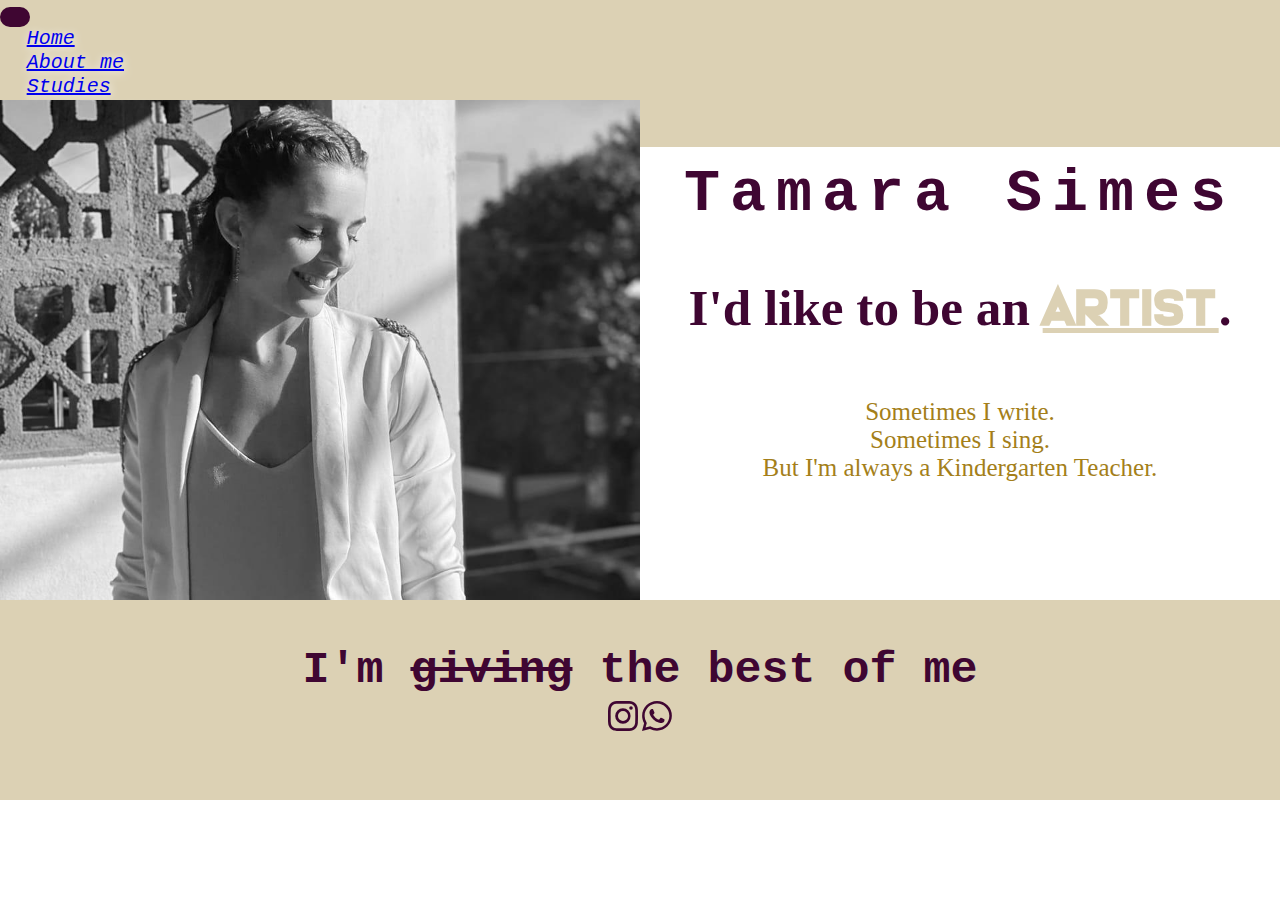
<file: index.html>
<!DOCTYPE html>
<html lang="en">
<head>
    <meta charset="UTF-8">
    <meta name="viewport" content="width=device-width, initial-scale=1.0">
    <meta name="description" content="About me, Tamara Simes">
    <meta name="keywords" content="Tamara Simes, My life, hobbies and studies">
    <title>Tamara Simes - Suitcase</title>
    <link
    rel="stylesheet"
    href="https://cdnjs.cloudflare.com/ajax/libs/animate.css/4.1.1/animate.min.css"/>
    <!--Bootstrap Link-->
    <link rel="stylesheet" href="https://cdn.jsdelivr.net/npm/bootstrap@4.6.2/dist/css/bootstrap.min.css" integrity="sha384-xOolHFLEh07PJGoPkLv1IbcEPTNtaed2xpHsD9ESMhqIYd0nLMwNLD69Npy4HI+N" crossorigin="anonymous">
    <!--Fin Bootstrap Link-->

    <link rel="stylesheet" href="css/estilos.css">
</head>
<body>
    <!--Barra de navegación-->
    <nav class="navbar navbar-expand-lg navbar-light" style="background-color:#dcd1b" id="bg-color">
            <button class="navbar-toggler" type="button" data-toggle="collapse" data-target="#collapsibleNavbar">
              <span class="navbar-toggler-icon"> </span>
            </button>
            <div class="collapse navbar-collapse" id="collapsibleNavbar">
              <ul class="navbar-nav">
                <li class="nav-item">
                  <a class="nav-link" href="./index.html">Home</a>
                </li>
                <li class="nav-item">
                  <a class="nav-link" href="pages/aboutme.html">About me</a>
                </li>
                <li class="nav-item">
                  <a class="nav-link" href="pages/studies.html">Studies</a>
                </li>    
                <li class="nav-item">
                    <a class="nav-link" href="pages/experiences.html">Experiences</a>
                  </li>    
                  <a class="nav-link" href="pages/contact.html">Contact</a>
              </ul>
            </div>  
          </nav>   
          <!--Fin Barra de navegación-->
        <div class="presentacion"> 
            <div class="item1 animate__animated animate__backInLeft">
               </div>
            <div class="item2">
            <h1 class="animate__animated animate__backInDown">Tamara Simes</h1>
            <h2> I'd like to be an <span> artist</span>.</h2>
            <p> Sometimes I write. <br> Sometimes I sing. <br> 
                But I'm always a Kindergarten Teacher.</p>
            </div>
         </div>
    <footer>
        <h3>I'm <span>giving</span> the best of me</h3>
        <div class="logos-redes">
            <a class=instagram href="https://www.instagram.com/tamisimes/"><svg xmlns="http://www.w3.org/2000/svg" width="30" height="30" fill="currentColor" class="instagram" viewBox="0 0 16 16">
            <path d="M8 0C5.829 0 5.556.01 4.703.048 3.85.088 3.269.222 2.76.42a3.917 3.917 0 0 0-1.417.923A3.927 3.927 0 0 0 .42 2.76C.222 3.268.087 3.85.048 4.7.01 5.555 0 5.827 0 8.001c0 2.172.01 2.444.048 3.297.04.852.174 1.433.372 1.942.205.526.478.972.923 1.417.444.445.89.719 1.416.923.51.198 1.09.333 1.942.372C5.555 15.99 5.827 16 8 16s2.444-.01 3.298-.048c.851-.04 1.434-.174 1.943-.372a3.916 3.916 0 0 0 1.416-.923c.445-.445.718-.891.923-1.417.197-.509.332-1.09.372-1.942C15.99 10.445 16 10.173 16 8s-.01-2.445-.048-3.299c-.04-.851-.175-1.433-.372-1.941a3.926 3.926 0 0 0-.923-1.417A3.911 3.911 0 0 0 13.24.42c-.51-.198-1.092-.333-1.943-.372C10.443.01 10.172 0 7.998 0h.003zm-.717 1.442h.718c2.136 0 2.389.007 3.232.046.78.035 1.204.166 1.486.275.373.145.64.319.92.599.28.28.453.546.598.92.11.281.24.705.275 1.485.039.843.047 1.096.047 3.231s-.008 2.389-.047 3.232c-.035.78-.166 1.203-.275 1.485a2.47 2.47 0 0 1-.599.919c-.28.28-.546.453-.92.598-.28.11-.704.24-1.485.276-.843.038-1.096.047-3.232.047s-2.39-.009-3.233-.047c-.78-.036-1.203-.166-1.485-.276a2.478 2.478 0 0 1-.92-.598 2.48 2.48 0 0 1-.6-.92c-.109-.281-.24-.705-.275-1.485-.038-.843-.046-1.096-.046-3.233 0-2.136.008-2.388.046-3.231.036-.78.166-1.204.276-1.486.145-.373.319-.64.599-.92.28-.28.546-.453.92-.598.282-.11.705-.24 1.485-.276.738-.034 1.024-.044 2.515-.045v.002zm4.988 1.328a.96.96 0 1 0 0 1.92.96.96 0 0 0 0-1.92zm-4.27 1.122a4.109 4.109 0 1 0 0 8.217 4.109 4.109 0 0 0 0-8.217zm0 1.441a2.667 2.667 0 1 1 0 5.334 2.667 2.667 0 0 1 0-5.334z"/>
          </svg></a>
        <a class="whatsapp" href="https://wa.me/3513491632"><svg xmlns="http://www.w3.org/2000/svg" width="30" height="30" fill="currentColor" class="bi bi-whatsapp" viewBox="0 0 16 16">
            <path d="M13.601 2.326A7.854 7.854 0 0 0 7.994 0C3.627 0 .068 3.558.064 7.926c0 1.399.366 2.76 1.057 3.965L0 16l4.204-1.102a7.933 7.933 0 0 0 3.79.965h.004c4.368 0 7.926-3.558 7.93-7.93A7.898 7.898 0 0 0 13.6 2.326zM7.994 14.521a6.573 6.573 0 0 1-3.356-.92l-.24-.144-2.494.654.666-2.433-.156-.251a6.56 6.56 0 0 1-1.007-3.505c0-3.626 2.957-6.584 6.591-6.584a6.56 6.56 0 0 1 4.66 1.931 6.557 6.557 0 0 1 1.928 4.66c-.004 3.639-2.961 6.592-6.592 6.592zm3.615-4.934c-.197-.099-1.17-.578-1.353-.646-.182-.065-.315-.099-.445.099-.133.197-.513.646-.627.775-.114.133-.232.148-.43.05-.197-.1-.836-.308-1.592-.985-.59-.525-.985-1.175-1.103-1.372-.114-.198-.011-.304.088-.403.087-.088.197-.232.296-.346.1-.114.133-.198.198-.33.065-.134.034-.248-.015-.347-.05-.099-.445-1.076-.612-1.47-.16-.389-.323-.335-.445-.34-.114-.007-.247-.007-.38-.007a.729.729 0 0 0-.529.247c-.182.198-.691.677-.691 1.654 0 .977.71 1.916.81 2.049.098.133 1.394 2.132 3.383 2.992.47.205.84.326 1.129.418.475.152.904.129 1.246.08.38-.058 1.171-.48 1.338-.943.164-.464.164-.86.114-.943-.049-.084-.182-.133-.38-.232z"/>
          </svg> </a>
        </div>
    </footer>
    <!--Script Bootstrap-->
    <script src="archivo.js"></script>
    <script src="https://cdn.jsdelivr.net/npm/jquery@3.5.1/dist/jquery.slim.min.js" integrity="sha384-DfXdz2htPH0lsSSs5nCTpuj/zy4C+OGpamoFVy38MVBnE+IbbVYUew+OrCXaRkfj" crossorigin="anonymous"></script>
    <script src="https://cdn.jsdelivr.net/npm/bootstrap@4.6.2/dist/js/bootstrap.bundle.min.js" integrity="sha384-Fy6S3B9q64WdZWQUiU+q4/2Lc9npb8tCaSX9FK7E8HnRr0Jz8D6OP9dO5Vg3Q9ct" crossorigin="anonymous"></script>
</body>
</html>
</file>
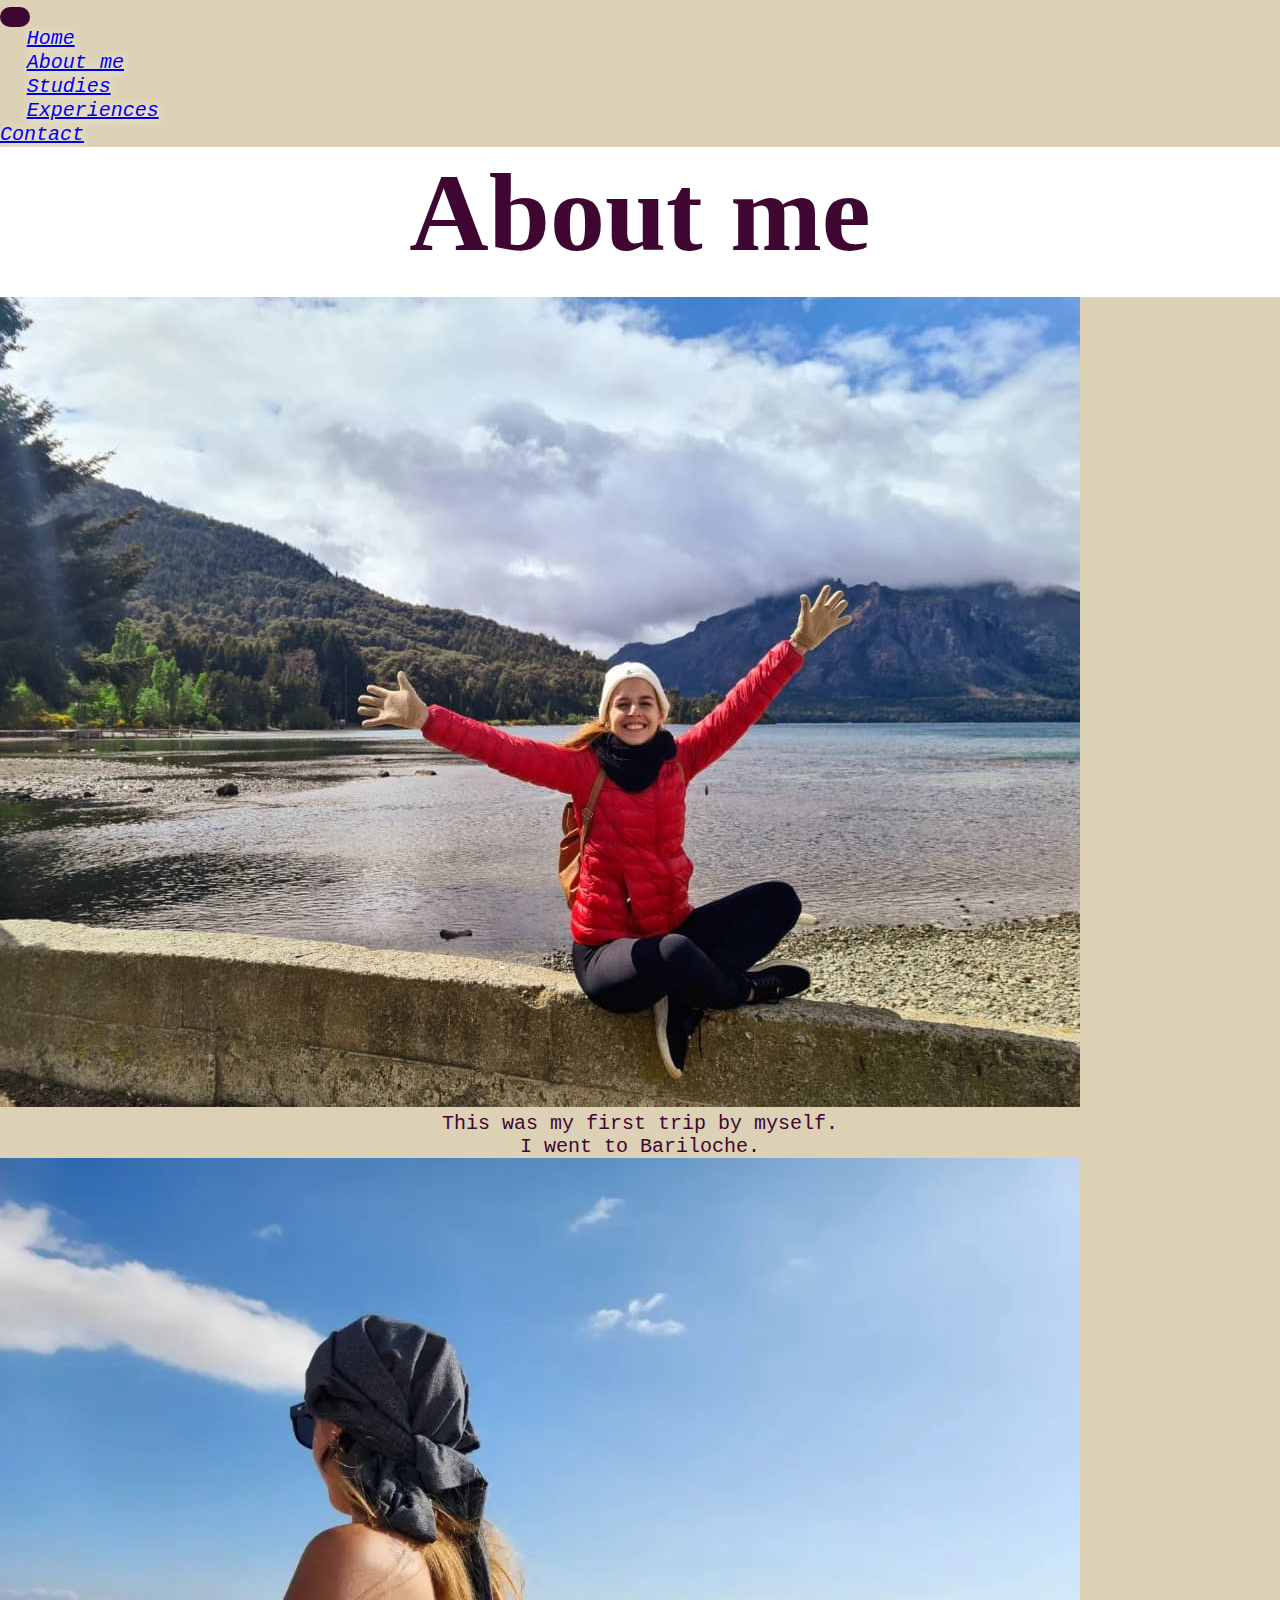
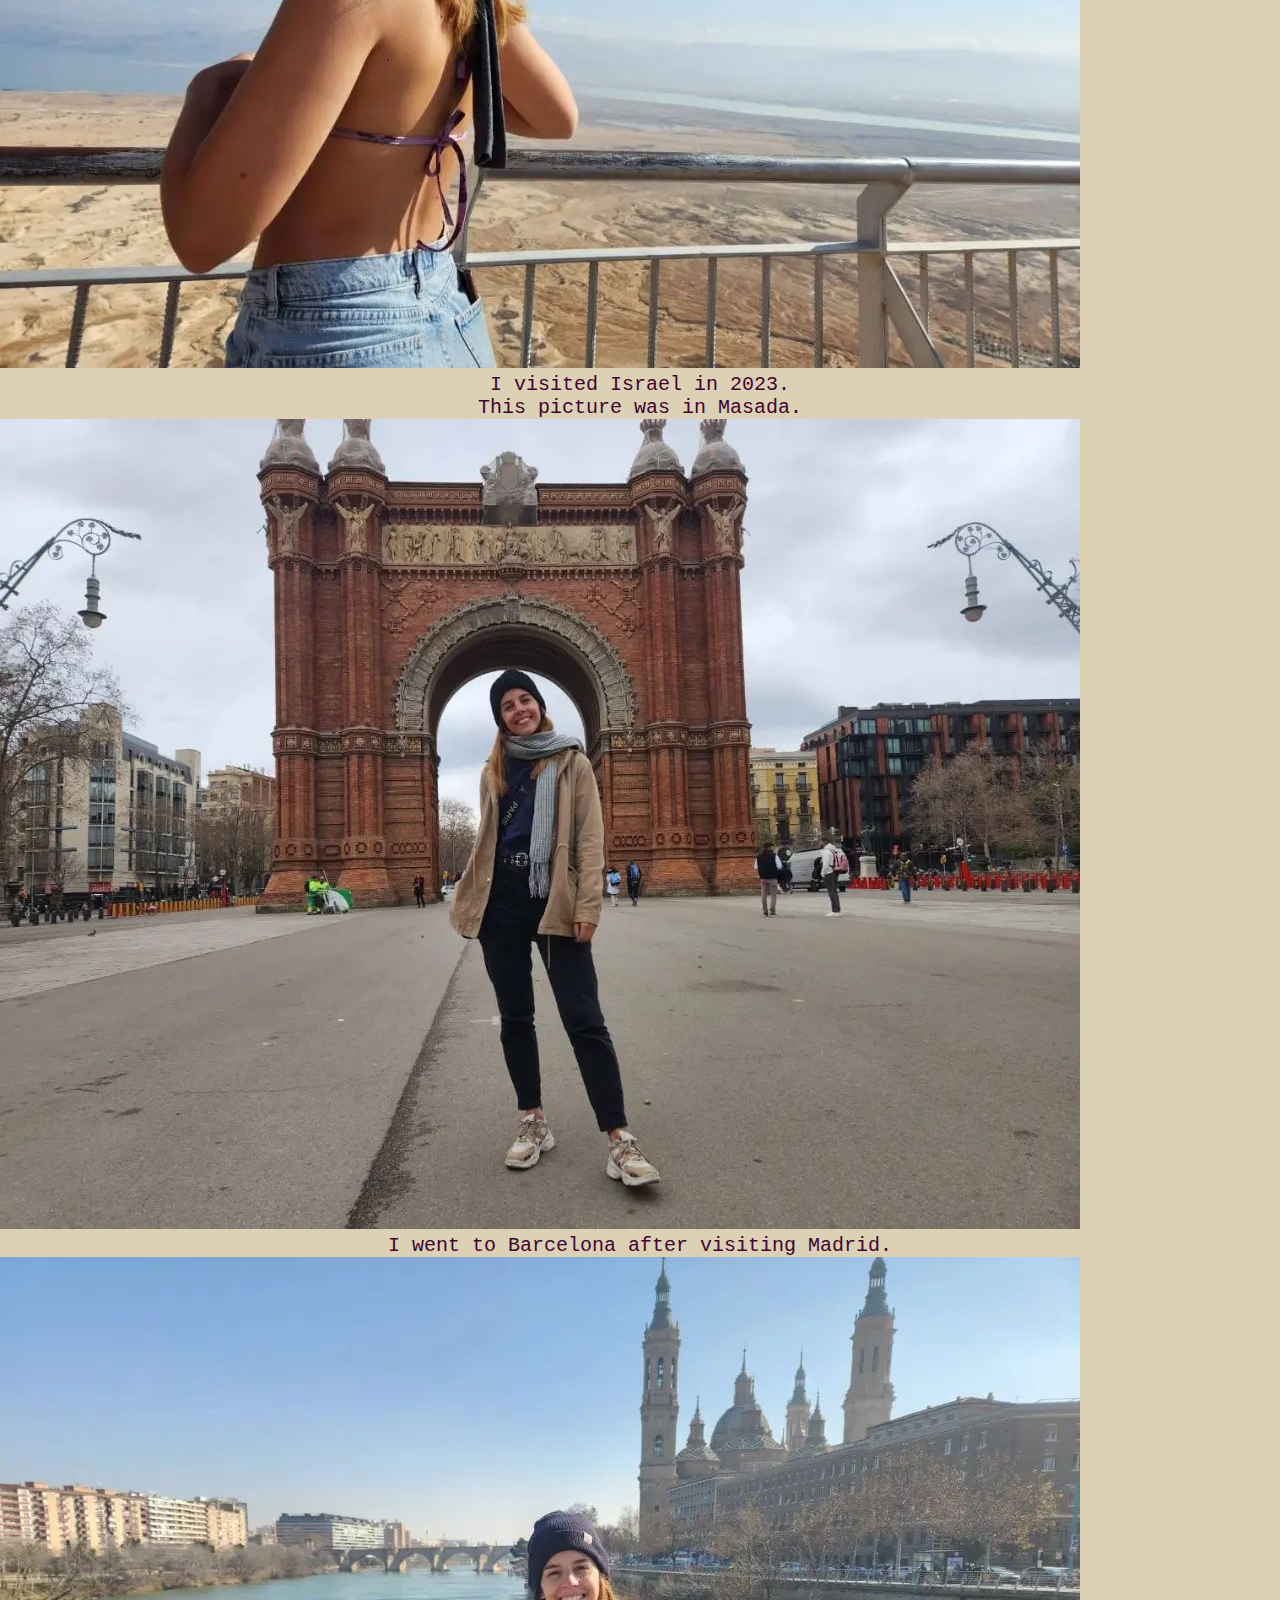
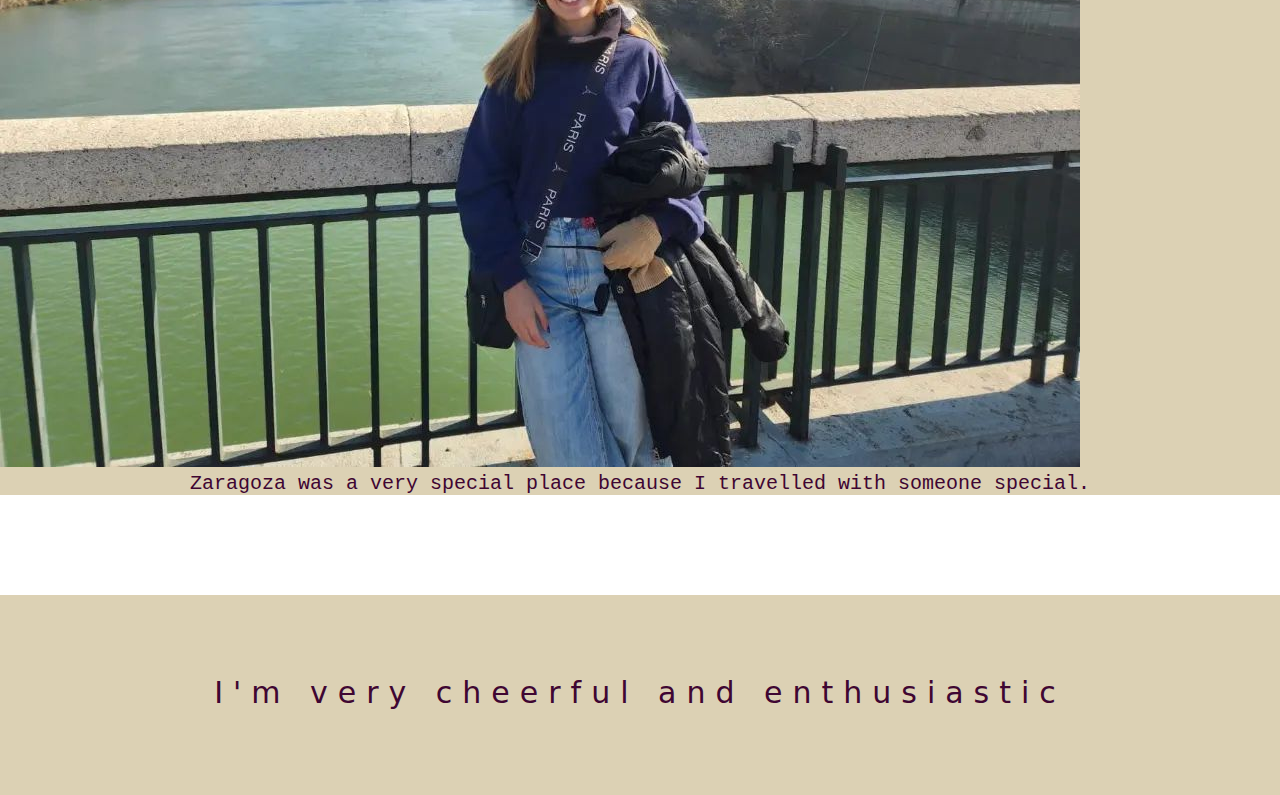
<file: pages/aboutme.html>
<!DOCTYPE html>
<html lang="en">
<head>
    <meta charset="UTF-8">
    <meta name="viewport" content="width=device-width, initial-scale=1.0">
    <meta name="description" content="About my life, Tamara Simes">
    <meta name="keywords" content="About me, Hobbies, Trips">
    <title>Tamara Simes - About me</title>
    <!--Bootstrap Link-->
    <link rel="stylesheet" href="https://cdn.jsdelivr.net/npm/bootstrap@4.6.2/dist/css/bootstrap.min.css" integrity="sha384-xOolHFLEh07PJGoPkLv1IbcEPTNtaed2xpHsD9ESMhqIYd0nLMwNLD69Npy4HI+N" crossorigin="anonymous">
    <!--Fin Bootstrap Link-->
    <link rel="stylesheet" href="../css/estilos.css">
</head>
<body>
    <!--Barra de navegación-->
    <nav class="navbar navbar-expand-lg navbar-light" style="background-color:#dcd1b" id="bg-color">
    <button class="navbar-toggler" type="button" data-toggle="collapse" data-target="#collapsibleNavbar">
      <span class="navbar-toggler-icon"> </span>
    </button>
    <div class="collapse navbar-collapse" id="collapsibleNavbar">
      <ul class="navbar-nav">
        <li class="nav-item">
          <a class="nav-link" href="../index.html">Home</a>
        </li>
        <li class="nav-item">
          <a class="nav-link" href="../pages/aboutme.html">About me</a>
        </li>
        <li class="nav-item">
          <a class="nav-link" href="../pages/studies.html">Studies</a>
        </li>    
        <li class="nav-item">
            <a class="nav-link" href="../pages/experiences.html">Experiences</a>
          </li>    
          <a class="nav-link" href="../pages/contact.html">Contact</a>
       </ul>
     </div>  
   </nav> 
  <!--Fin Barra de navegación-->
  <div> 
    <h2 class="titulo-aboutme"> About me</h2>
  </div>
  <div class="container mt-4" id="cartas-fotos">
    <div class="row">
        <!-- Carta 1 -->
        <div class="col-md-6 mb-4 my-4">
            <div class="card zoom">
                <img src="../imagenes/Barilo.jpg" class="card-img-top" alt="Imagen 1">
                <div class="card-body">
                    <p class="card-text">This was my first trip by myself. <br> I went to Bariloche.</p>
                </div>
            </div>
        </div>
        <!-- Carta 2 -->
        <div class="col-md-6 mb-4 my-4">
            <div class="card zoom">
                <img src="../imagenes/De espalda Israel.webp" class="card-img-top" alt="Imagen 2">
                <div class="card-body">
                    <p class="card-text">I visited Israel in 2023. <br> This picture was in Masada.</p>
                </div>
            </div>
        </div>
        <!-- Carta 3 -->
        <div class="col-md-6 mb-4 my-4">
            <div class="card zoom">
                <img src="../imagenes/Barcelona.webp" class="card-img-top" alt="Imagen 3">
                <div class="card-body">
                    <p class="card-text">I went to Barcelona after visiting Madrid. <br> </p>
                </div>
            </div>
        </div>
        <!-- Carta 4 -->
        <div class="col-md-6 mb-4 my-4">
            <div class="card zoom">
                <img src="../imagenes/Zaragoza.webp" class="card-img-top" alt="Imagen 4">
                <div class="card-body">
                    <p class="card-text">Zaragoza was a very special place because I travelled with someone special. </p>
                </div>
            </div>
        </div>
    </div>
</div>
<footer class="footer-aboutme">
  <p class="descripcion-aboutme"> I'm very cheerful and enthusiastic</p>
</footer>
    <!--Script Bootstrap-->
    <script src="https://code.jquery.com/jquery-3.6.4.min.js"></script>
    <script src="../archivo.js"></script>
    <script src="https://cdn.jsdelivr.net/npm/bootstrap@4.6.2/dist/js/bootstrap.bundle.min.js" integrity="sha384-Fy6S3B9q64WdZWQUiU+q4/2Lc9npb8tCaSX9FK7E8HnRr0Jz8D6OP9dO5Vg3Q9ct" crossorigin="anonymous"></script>
</body>
</html>
</file>
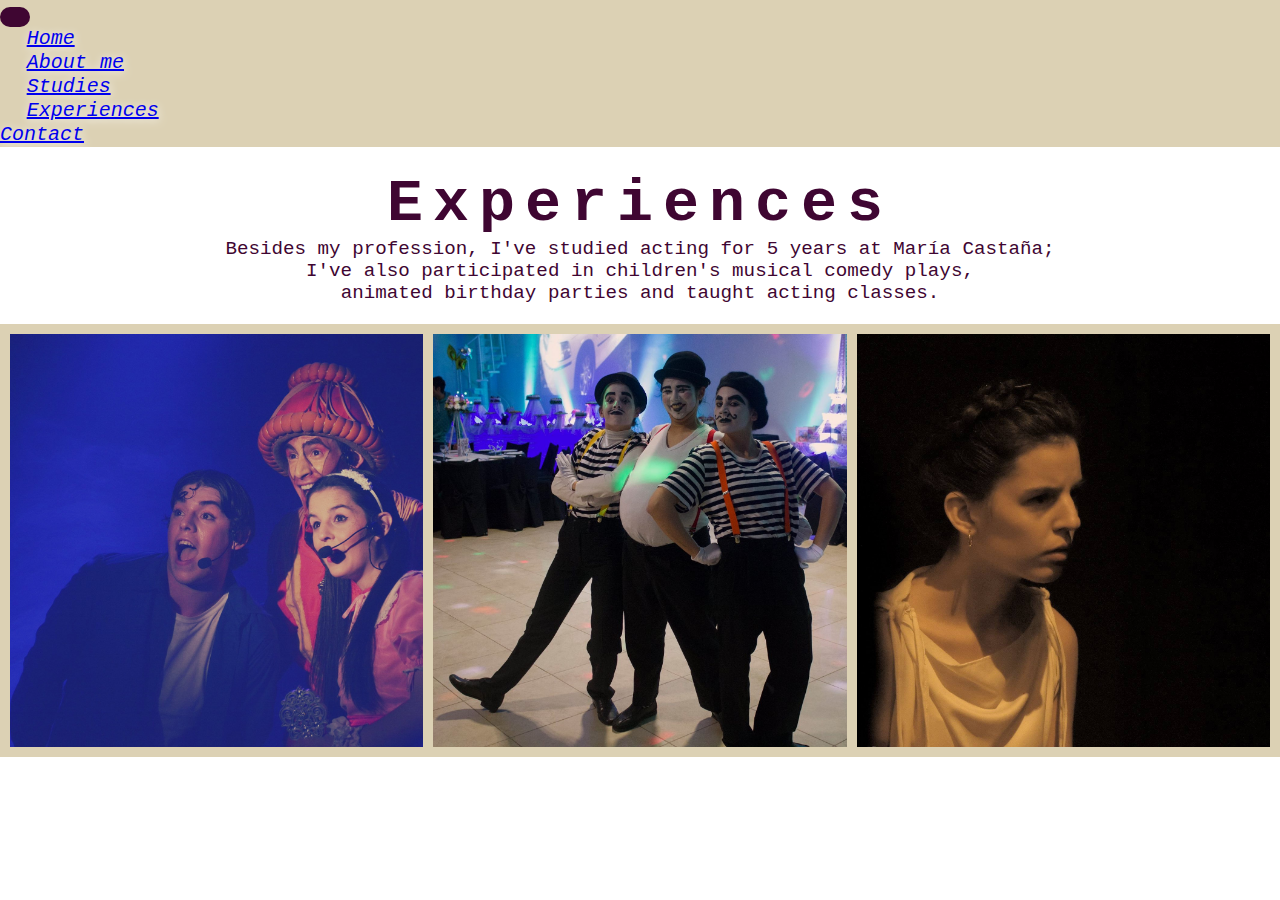
<file: pages/experiences.html>
<!DOCTYPE html>
<html lang="en">
<head>
    <meta charset="UTF-8">
    <meta name="viewport" content="width=device-width, initial-scale=1.0">
    <title>Tamara Simes - Experiences</title>
    <meta name="description" content="My experiences in my life">
    <meta name="keywords" content="Experiences, Tamara Simes">
    <!--Link Animación-->
    <link
    rel="stylesheet"
    href="https://cdnjs.cloudflare.com/ajax/libs/animate.css/4.1.1/animate.min.css">
    <!--Link Bootstrap-->
    <link rel="stylesheet" href="https://cdn.jsdelivr.net/npm/bootstrap@4.6.2/dist/css/bootstrap.min.css" integrity="sha384-xOolHFLEh07PJGoPkLv1IbcEPTNtaed2xpHsD9ESMhqIYd0nLMwNLD69Npy4HI+N" crossorigin="anonymous">
    <!--Fin Link Bootstrap-->
    <link rel="stylesheet" href="../css/estilos.css">
</head>
    <!--Barra de navegación-->
    <nav class="navbar navbar-expand-lg navbar-light" style="background-color:#dcd1b" id="bg-color">
        <button class="navbar-toggler" type="button" data-toggle="collapse" data-target="#collapsibleNavbar">
          <span class="navbar-toggler-icon"> </span>
        </button>
        <div class="collapse navbar-collapse" id="collapsibleNavbar">
          <ul class="navbar-nav">
            <li class="nav-item">
              <a class="nav-link" href="../index.html">Home</a>
            </li>
            <li class="nav-item">
              <a class="nav-link" href="../pages/aboutme.html">About me</a>
            </li>
            <li class="nav-item">
              <a class="nav-link" href="../pages/studies.html">Studies</a>
            </li>    
            <li class="nav-item">
                <a class="nav-link" href="../pages/experiences.html">Experiences</a>
              </li>    
              <a class="nav-link" href="../pages/contact.html">Contact</a>
          </ul>
        </div>  
      </nav> 
      <!--Fin barra de navegación-->
      <section class="experiences">
        <h1 class="animate__animated animate__fadeInDown"> Experiences </h1>
        <p class="experiencesp"> Besides my profession, I've studied acting for 5 years at María Castaña;
          <br> I've also participated in children's musical comedy plays, <br> animated birthday parties and taught acting classes.</p>
      </section>
      <div class="gallery animate__animated animate__backInUp">
        <img src="../imagenes/Kakik.jpg" alt="Imagen 1">
        <img src="../imagenes/11047948_10205114105432582_7554506156088411135_o.jpg" alt="Imagen 2">
        <img src="../imagenes/actriz2.jpg" alt="Imagen 4">
      </div>
<!--Script Bootstrap-->
<script src="https://cdn.jsdelivr.net/npm/jquery@3.5.1/dist/jquery.slim.min.js" integrity="sha384-DfXdz2htPH0lsSSs5nCTpuj/zy4C+OGpamoFVy38MVBnE+IbbVYUew+OrCXaRkfj" crossorigin="anonymous"></script>
<script src="https://cdn.jsdelivr.net/npm/bootstrap@4.6.2/dist/js/bootstrap.bundle.min.js" integrity="sha384-Fy6S3B9q64WdZWQUiU+q4/2Lc9npb8tCaSX9FK7E8HnRr0Jz8D6OP9dO5Vg3Q9ct" crossorigin="anonymous"></script>
</body>
</html>
</file>
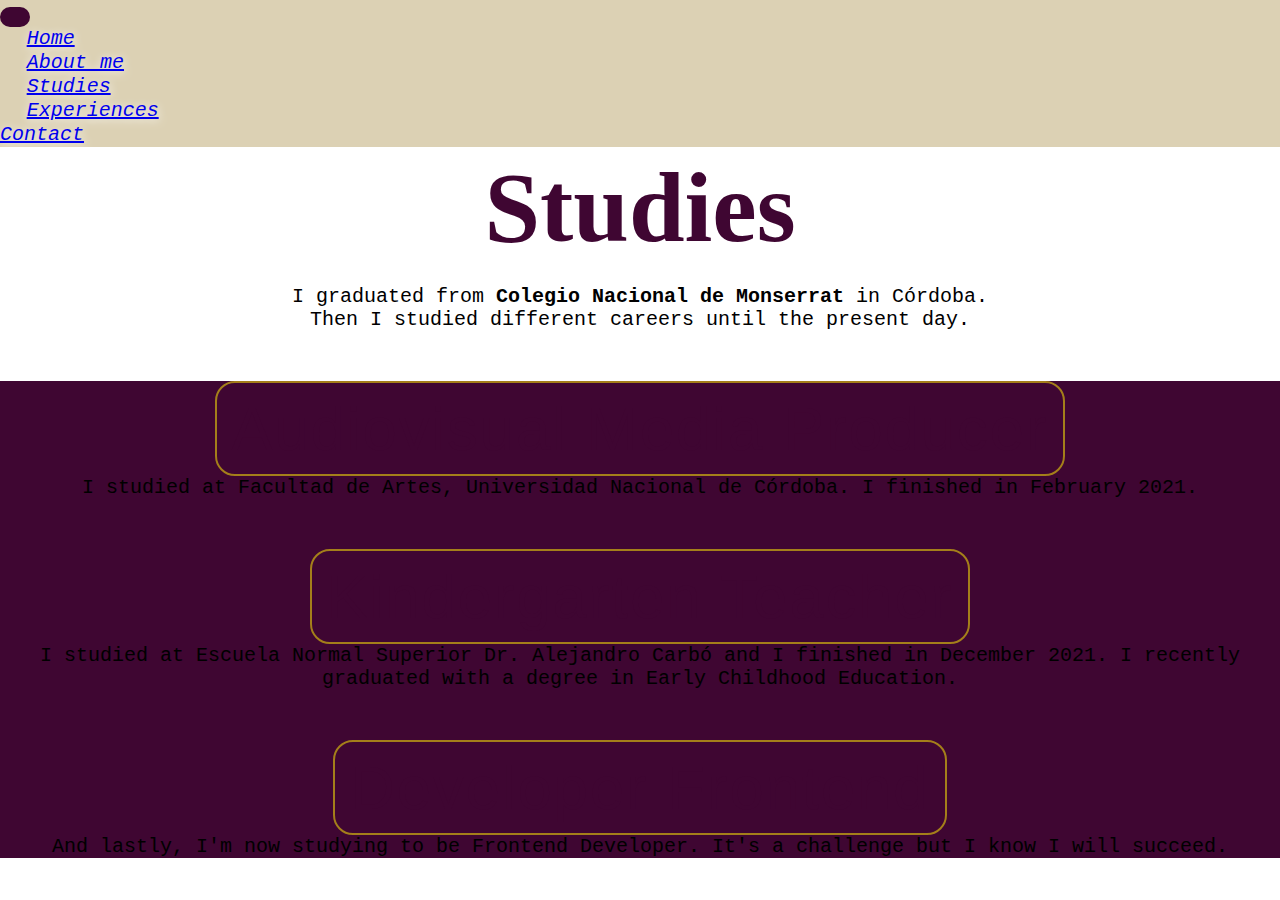
<file: pages/studies.html>
<!DOCTYPE html>
<html lang="en">
<head>
    <meta charset="UTF-8">
    <meta name="viewport" content="width=device-width, initial-scale=1.0">
    <title>Tamara Simes - Studies</title>
    <meta name="description" content="About my studies, Tamara Simes">
    <meta name="keywords" content="About me, my studies">
    <link
    rel="stylesheet"
    href="https://cdnjs.cloudflare.com/ajax/libs/animate.css/4.1.1/animate.min.css"
  />
    <!--Bootstrap Link-->
    <link rel="stylesheet" href="https://cdn.jsdelivr.net/npm/bootstrap@4.6.2/dist/css/bootstrap.min.css" integrity="sha384-xOolHFLEh07PJGoPkLv1IbcEPTNtaed2xpHsD9ESMhqIYd0nLMwNLD69Npy4HI+N" crossorigin="anonymous">
    <!--Fin Bootstrap Link-->
    <link rel="stylesheet" href="../css/estilos.css">
</head>
<body>
    <!--Barra de navegación-->
    <nav class="navbar navbar-expand-lg navbar-light" style="background-color:#dcd1b" id="bg-color">
        <button class="navbar-toggler" type="button" data-toggle="collapse" data-target="#collapsibleNavbar">
          <span class="navbar-toggler-icon"> </span>
        </button>
        <div class="collapse navbar-collapse" id="collapsibleNavbar">
          <ul class="navbar-nav">
            <li class="nav-item">
              <a class="nav-link" href="../index.html">Home</a>
            </li>
            <li class="nav-item">
              <a class="nav-link" href="../pages/aboutme.html">About me</a>
            </li>
            <li class="nav-item">
              <a class="nav-link" href="../pages/studies.html">Studies</a>
            </li>    
            <li class="nav-item">
                <a class="nav-link" href="../pages/experiences.html">Experiences</a>
              </li>    
              <a class="nav-link" href="../pages/contact.html">Contact</a>
          </ul>
        </div>  
      </nav> 
      <!--Fin Barra de navegación-->
      <div class="container">
        <h2 class="studios animate__animated animate__fadeInDownBig">Studies</h2>
        <p class="descripcion-studies">I graduated from <strong>Colegio Nacional de Monserrat</strong> in Córdoba. 
        <br>
        Then I studied different careers until the present day. 
      </p>
      <!--Carreras Bootstrap-->
      <div class="accordion" id="accordionExample">
        <div class="card">
          <div class="card-header" id="headingOne">
            <h2 class="mb-0">
              <button class="btn btn-outline" id="boton-studies"   type="button" data-toggle="collapse" data-target="#collapseOne" aria-expanded="true" aria-controls="collapseOne">
                Audiovisual Media Producer
              </button>
            </h2>
          </div>
          <div id="collapseOne" class="collapse show" aria-labelledby="headingOne" data-parent="#accordionExample">
            <div class="card-body">
              I studied at Facultad de Artes, Universidad Nacional de Córdoba. I finished in February 2021.
            </div>
          </div>
        </div>
        <div class="card">
          <div class="card-header" id="headingTwo">
            <h2 class="mb-0">
              <button class="btn btn-outline" id="boton-studies"  type="button" data-toggle="collapse" data-target="#collapseTwo" aria-expanded="false" aria-controls="collapseTwo">
                Kindergarten Teacher
              </button>
            </h2>
          </div>
          <div id="collapseTwo" class="collapse" aria-labelledby="headingTwo" data-parent="#accordionExample">
            <div class="card-body">
              I studied at Escuela Normal Superior Dr. Alejandro Carbó and I finished in December 2021. I recently graduated with a degree in Early Childhood Education.  
            </div>
          </div>
        </div>
        <div class="card">
          <div class="card-header" id="headingThree">
            <h2 class="mb-0">
              <button class="btn btn-outline" id="boton-studies" type="button" data-toggle="collapse" data-target="#collapseThree" aria-expanded="false" aria-controls="collapseThree">
               Developer Frontend
              </button>
            </h2>
          </div>
          <div id="collapseThree" class="collapse" aria-labelledby="headingThree" data-parent="#accordionExample">
            <div class="card-body">
              And lastly, I'm now studying to be Frontend Developer. It's a challenge but I know I will succeed.
            </div>
          </div>
        </div>
      </div>
<!--Script Bootstrap-->
<script src="https://cdn.jsdelivr.net/npm/jquery@3.5.1/dist/jquery.slim.min.js" integrity="sha384-DfXdz2htPH0lsSSs5nCTpuj/zy4C+OGpamoFVy38MVBnE+IbbVYUew+OrCXaRkfj" crossorigin="anonymous"></script>
<script src="https://cdn.jsdelivr.net/npm/bootstrap@4.6.2/dist/js/bootstrap.bundle.min.js" integrity="sha384-Fy6S3B9q64WdZWQUiU+q4/2Lc9npb8tCaSX9FK7E8HnRr0Jz8D6OP9dO5Vg3Q9ct" crossorigin="anonymous"></script>
</body>
</html>
</file>
<file: css/estilos.css>
@charset "UTF-8";
@font-face {
  font-family: Corn;
  src: url(../fuentes/Super\ Corn.ttf);
}
@font-face {
  font-family: Love;
  src: url(../fuentes/Love\ Nature.otf);
}
@font-face {
  font-family: Vigallse;
  src: url(../fuentes/Vigallse\ -\ Vintage\ Modern\ Serif\ Typeface.ttf);
}
* {
  padding: 0;
  margin: 0;
}

nav {
  height: 100px;
  background-color: #dcd1b4;
  font-style: bold font;
  text-shadow: 1px 1px 10px white;
  font-family: "Courier New", Courier, monospace;
  font-size: 20px;
}

.navbar-nav {
  background-color: #dcd1b4;
  font-style: oblique;
  word-spacing: 1pt;
  line-height: 18pt;
  text-indent: 20pt;
}

#collapsibleNavbar a:hover {
  color: #3f0632;
}

.presentacion {
  height: 700px;
  width: 100%;
  display: grid;
  grid-template-columns: repeat(2, 1fr);
  grid-template-rows: repeat(1, 500px);
}

.item1 {
  background-image: url(../imagenes/Tami-inicio.jpg);
  background-size: cover;
  box-sizing: content-box;
  display: inline-block;
}

.item2 {
  text-align: center;
}

h1 {
  color: #3f0632;
  margin-top: 60px;
  font-size: 50px;
  font-family: "Courier New", Courier, monospace;
  letter-spacing: 10px;
  animation: bounce; /* referring directly to the animation's @keyframe declaration */
  animation-duration: 2s; /* don't forget to set a duration! */
}

h2 {
  color: #dcd1b4;
  margin-top: 50px;
  animation-duration: 2s;
  animation-name: aparecer;
}

@keyframes aparecer {
  0% {
    opacity: 0;
  }
  100% {
    opacity: 1;
  }
}
.item2 p {
  color: #a47f1a;
  font-size: 30px;
  margin-top: 60px;
  box-sizing: content-box;
}

footer {
  background-color: #dcd1b4;
  height: 200px;
  text-align: center;
  margin-top: -200px;
}

footer h3 {
  color: #3f0632;
  font-size: 45px;
  padding: 45px;
  font-family: "Courier New", Courier, monospace;
}

footer h3 span {
  text-decoration: line-through;
}

h2 span {
  text-decoration: underline;
  color: #dcd1b4;
  font-family: love;
  letter-spacing: 2px;
}

.whatsapp, .instagram {
  color: #3f0632;
}

.logos-redes {
  margin-top: -40px;
}

.whatsapp:hover {
  color: #a47f1a;
}

.instagram:hover {
  color: #a47f1a;
}

/* Móvil pequeño */
@media only screen and (max-width: 550px) and (min-width: 300px) {
  header {
    background-color: #dcd1b4;
    margin: 100;
    height: 200px;
  }
  h1 {
    font-size: 25px;
    margin-top: 40px;
  }
  .presentacion {
    height: 700px;
    width: 100%;
    display: grid;
    grid-template-columns: 1fr;
    grid-template-rows: repeat(4, 300px);
    justify-content: center;
  }
  footer {
    background-color: #dcd1b4;
    height: 260px;
    text-align: center;
    margin-top: -200px;
  }
  .contacto-h2 {
    font-size: 50px;
    color: #3f0632;
    text-align: center;
  }
  h2 {
    font-family: "Courier New", Courier, monospace;
    font-size: 20px;
    margin-top: 30px;
  }
  .item2 p {
    font-size: 20px;
    margin-top: 40px;
  }
  footer h3 {
    color: #3f0632;
    font-size: 30px;
    margin-top: 100px;
  }
  .logos-redes {
    margin-top: 10px;
  }
  .titulo-aboutme {
    font-size: 40px;
    text-align: center;
  }
  .footer-aboutme {
    margin-top: 100px;
    font-family: system-ui, -apple-system, BlinkMacSystemFont, "Segoe UI", Roboto, Oxygen, Ubuntu, Cantarell, "Open Sans", "Helvetica Neue", sans-serif;
    font-size: 20px;
    letter-spacing: 10px;
  }
  .studios {
    text-align: center;
    font-size: 40px;
  }
  .mensaje-celular {
    font-size: 30px;
    text-align: center;
    color: #3f0632;
    margin-top: 50px;
  }
  .gallery {
    display: grid;
    grid-template-rows: repeat(1, 3fr);
    grid-gap: 10px;
    object-fit: cover;
    margin-top: 10px;
    background-color: #dcd1b4;
    padding: 10px;
  }
}
/* Medida 2 */
@media only screen and (max-width: 643px) and (min-width: 550px) {
  .item2 p {
    font-size: 15px;
    margin-top: 25px;
  }
  .logos-redes {
    margin-top: -20px;
  }
  footer {
    height: 250px;
  }
  .item1 {
    background-position: center;
  }
  .titulo-aboutme {
    font-size: 110px;
    text-align: center;
  }
  .footer-aboutme {
    margin-top: 100px;
    font-family: system-ui, -apple-system, BlinkMacSystemFont, "Segoe UI", Roboto, Oxygen, Ubuntu, Cantarell, "Open Sans", "Helvetica Neue", sans-serif;
    font-size: 30px;
    letter-spacing: 10px;
  }
  .contacto-h2 {
    font-size: 100px;
    color: #3f0632;
    text-align: center;
  }
  .studios {
    text-align: center;
    font-size: 100px;
  }
  .mensaje-celular {
    font-size: 0px;
  }
  .gallery {
    display: grid;
    grid-template-rows: repeat(1, 3fr);
    grid-gap: 10px;
    object-fit: cover;
    margin-top: 10px;
    background-color: #dcd1b4;
    padding: 10px;
  }
}
@media only screen and (max-width: 950px) and (min-width: 643px) {
  .item2 p {
    font-family: "Courier New", Courier, monospace;
    font-size: 20px;
    margin-top: 60px;
  }
  h2 {
    font-size: 30px;
  }
  .titulo-aboutme {
    font-size: 110px;
    text-align: center;
  }
  .footer-aboutme {
    margin-top: 100px;
    font-family: system-ui, -apple-system, BlinkMacSystemFont, "Segoe UI", Roboto, Oxygen, Ubuntu, Cantarell, "Open Sans", "Helvetica Neue", sans-serif;
    font-size: 30px;
    letter-spacing: 10px;
  }
  .contacto-h2 {
    font-size: 100px;
    color: #3f0632;
    text-align: center;
  }
  .studios {
    text-align: center;
    font-size: 100px;
  }
  .mensaje-celular {
    font-size: 0px;
  }
  .gallery {
    display: grid;
    grid-template-rows: repeat(1, 3fr);
    grid-gap: 10px;
    object-fit: cover;
    margin-top: 10px;
    background-color: #dcd1b4;
    padding: 10px;
  }
}
@media only screen and (max-width: 2000px) and (min-width: 950px) {
  .item2 p {
    font-size: 25px;
  }
  h1 {
    font-size: 60px;
  }
  .titulo-aboutme {
    font-size: 110px;
    text-align: center;
  }
  .footer-aboutme {
    margin-top: 100px;
    font-family: system-ui, -apple-system, BlinkMacSystemFont, "Segoe UI", Roboto, Oxygen, Ubuntu, Cantarell, "Open Sans", "Helvetica Neue", sans-serif;
    font-size: 30px;
    letter-spacing: 10px;
  }
  .contacto-h2 {
    font-size: 100px;
    color: #3f0632;
    text-align: center;
  }
  .studios {
    text-align: center;
    font-size: 100px;
  }
  .mensaje-celular {
    font-size: 0px;
  }
  .gallery {
    display: grid;
    grid-template-columns: repeat(3, 1fr);
    grid-gap: 10px;
    object-fit: cover;
    margin-top: 10px;
    background-color: #dcd1b4;
    padding: 10px;
  }
}
#contenedor-superior {
  padding: 1%;
  border: solid #3f0632 40px;
}

.fondo-aboutme {
  height: 150px;
  margin-top: 20px;
}

.about-me-h2 {
  font-family: "Courier New", Courier, monospace;
  font-size: 400%;
  text-align: center;
}

.about-me {
  font-family: "Courier New", Courier, monospace;
  margin-top: -150px;
  text-align: center;
}

.about-me p {
  font-size: 170%;
  color: #3f0632;
  margin-top: 50px;
}

.contenedor-formulario {
  font-family: "Courier New", Courier, monospace;
}

.d-flex {
  text-align: center;
  font-family: "Courier New", Courier, monospace;
}

.gallery img {
  width: 100%;
  height: 100%;
  display: block;
  object-fit: cover;
}

@media only screen and (max-width: 550px) and (min-width: 360px) {
  .gallery {
    display: grid;
    grid-template-columns: 2fr;
    grid-template-rows: repeat(2fr, 1fr);
  }
}
.experiences {
  font-family: "Courier New", Courier, monospace;
  color: #3f0632;
  text-align: center;
  padding: 10px;
  font-size: 120%;
}

.accordion {
  margin-top: 40px;
  background-color: #3f0632;
  font-family: "Courier New", Courier, monospace;
  text-align: center;
}

#cartas-fotos {
  color: #3f0632;
  font-family: "Courier New", Courier, monospace;
  margin-top: 20px;
  background-color: #dcd1b4;
}

#bg-color {
  z-index: 1000;
}

.zoom {
  transition: transform 0.2s;
}

.zoom:hover {
  transform: scale(0.9);
}

.card-body {
  font-family: "Courier New", Courier, monospace;
  font-size: 20px;
  text-align: center;
}

.descripcion-aboutme {
  color: #3f0632;
  padding-top: 80px;
}

.descripcion-studies {
  font-family: "Courier New", Courier, monospace;
  font-size: 20px;
  text-align: center;
  margin-top: 20px;
}

#boton-studies {
  color: #3f0632;
  font-family: "Segoe UI", Tahoma, Geneva, Verdana, sans-serif;
  border: 2px solid #a47f1a;
  letter-spacing: 2px;
}

#container {
  display: flex;
  align-items: center;
  justify-content: center;
  height: 100vh;
}

#form-container {
  max-width: 400px;
  width: 100%;
  background-color: white;
  padding: 20px;
  border-radius: 20px;
  box-shadow: 0 0 40px rgba(0, 0, 0, 0.1);
  font-family: "Courier New", Courier, monospace;
}

h2 {
  color: #3f0632;
  text-align: center;
  font-size: 320%;
}

label {
  display: block;
  margin-top: 16px;
  margin-bottom: 8px;
  color: #3f0632;
  font-size: 120%;
}

input,
textarea {
  width: 100%;
  padding: 8px;
  margin-bottom: 16px;
  box-sizing: border-box;
  border: none;
  border-bottom: 1px solid #333;
  outline: none;
}

button {
  background: #3f0632;
  color: white;
  padding: 10px 15px;
  border: none;
  border-radius: 20px;
  font-size: 120%;
  cursor: pointer;
}

button:hover {
  background: #dcd1b4;
}

.body-contact {
  margin: 0;
  background: linear-gradient(to right, #dcd1b4, #3f0632);
  color: white;
  font-family: Arial, sans-serif;
  height: 100vh;
  align-items: center;
  justify-content: center;
}


#mensajeModificandoElDom {
  align-items: center;
  text-align: center;
  font-family: "Courier New", Courier, monospace;
  border-radius: 28px;
  background-color: #3f0632;
  padding: 28px;
}

/*# sourceMappingURL=estilos.css.map */
</file>
